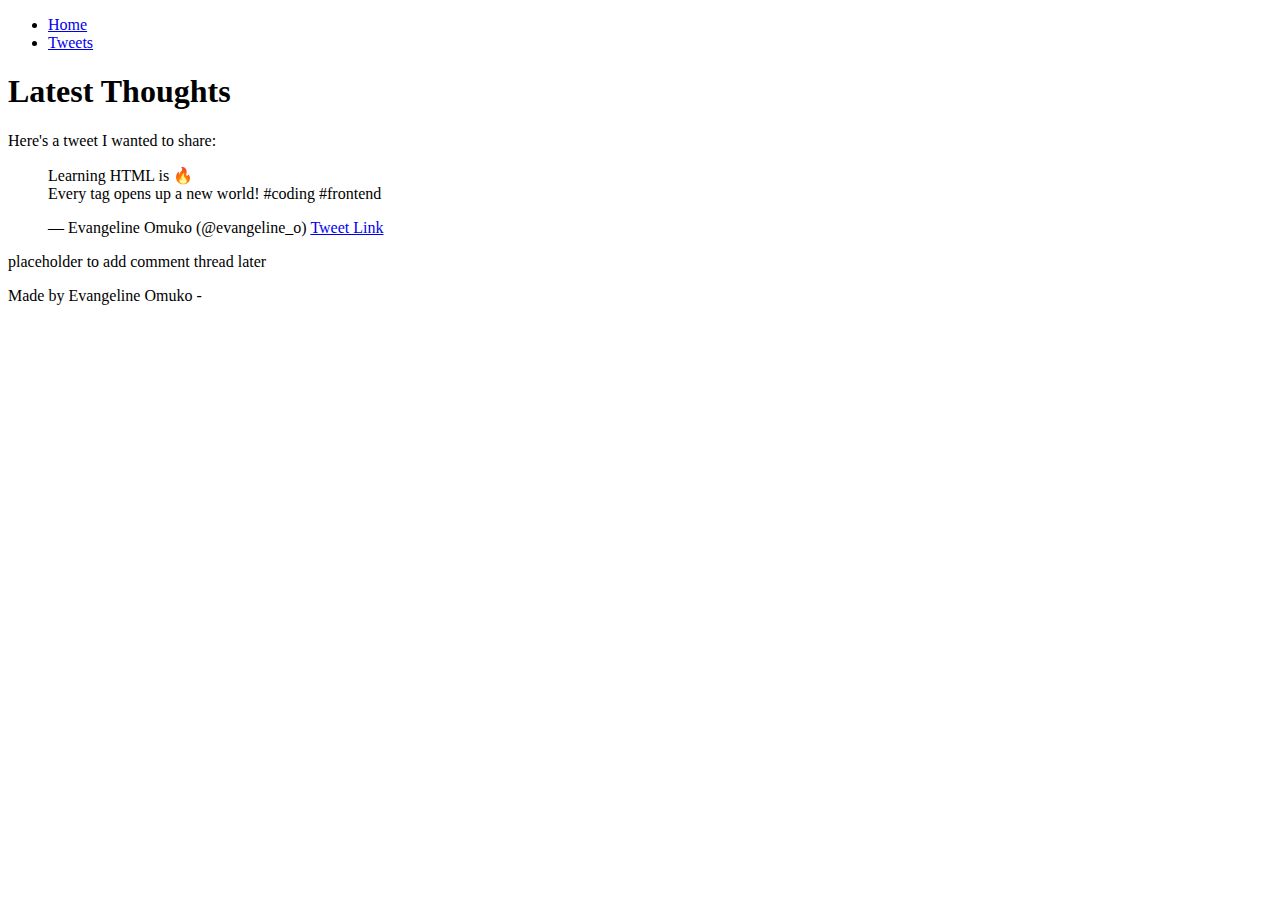
<file: css_basic/tweets.html>
<!DOCTYPE html>
<html lang="en">
<head>
  <meta charset="UTF-8">
  <meta name="viewport" content="width=device-width, initial-scale=1.0">
  <meta name="description" content="My personal webpage showcasing my latest tweets and projects.">
  <title>My Tweets</title>
</head>
<body>
  <header>
    <nav>
      <ul>
        <li><a href="index.html">Home</a></li>
        <li><a href="tweets.html">Tweets</a></li>
      </ul>
    </nav>
  </header>

  <main>
    <article>
      <h1>Latest Thoughts</h1>
      <p>Here's a tweet I wanted to share:</p>

      <blockquote class="twitter-tweet">
        <p lang="en" dir="ltr">Learning HTML is 🔥<br>Every tag opens up a new world! #coding #frontend</p>
        &mdash; Evangeline Omuko (@evangeline_o)
        <a href="https://x.com/scion_legend/status/1926006297188593728">Tweet Link</a>
      </blockquote>
      <script async src="https://platform.twitter.com/widgets.js" charset="utf-8"></script>

    </article>

    <aside>
      <p>placeholder to add comment thread later</p>
    </aside>
  </main>

  <footer>
    <p>Made by Evangeline Omuko - <a href="htt
</file>
